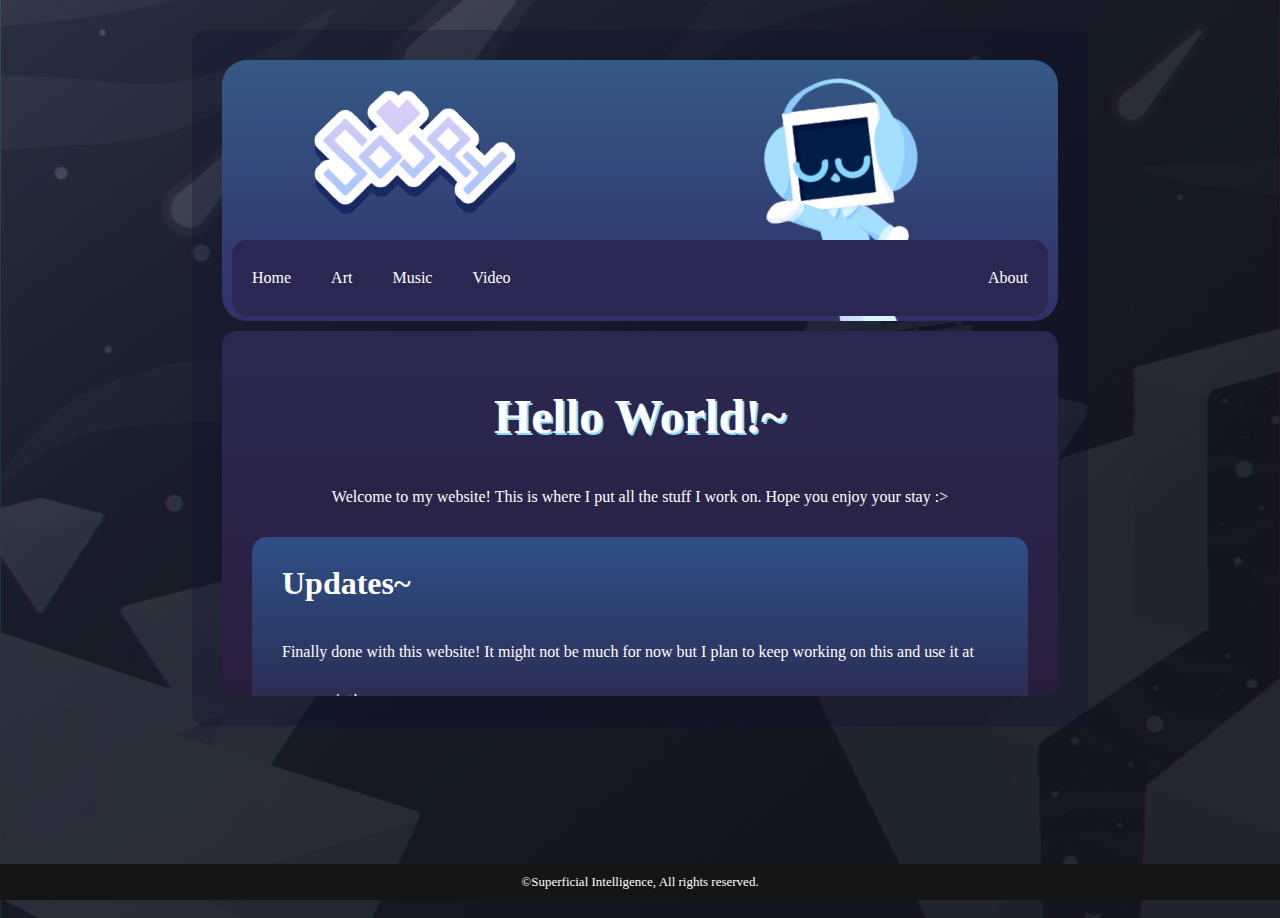
<file: index.html>
<!DOCTYPE html>
<html lang="en">
    <head>
        <title> Soupy's Super Cool Website :D</title>
        <meta charset="UTF-8">
        <meta name="viewport" content="width = device - width, initial-scale = 1">
        <link rel="stylesheet" href="styles.css">

        <link rel="preconnect" href="https://fonts.googleapis.com">
        <link rel="preconnect" href="https://fonts.gstatic.com" crossorigin>

        <link href="https://fonts.googleapis.com/css2?family=Megrim&family=Montserrat:ital,wght@0,100..900;1,100..900&family=Sunshiney&display=swap" rel="stylesheet">

        <link rel="stylesheet" href="https://cdnjs.cloudflare.com/ajax/libs/font-awesome/4.7.0/css/font-awesome.min.css">
    </head>
    <body class="bg">
        <div class = "main sunshiney-regular">
            <div class="outercont">

                <div class="header">
                    <img src="images\logos\Minimal.png" class="titlelogo">
                    <img src="images\Gadget.png" class="character">
                    <div class="navbar">
                        <a href="index.html">Home</a>
                        <a href="art.html">Art</a>
                        <a href="music.html">Music</a>
                        <a href="video.html">Video</a>
                    
                        <a href="about.html" class="right">About</a>
                    </div>
                </div> 
                
                <div class="maincont">
                    <h1 class="title">Hello World!~</h1>
                    <p>Welcome to my website! This is where I put all the stuff I work on. Hope you enjoy your stay :></p>

                    <div class="innercont">
                        <h1 class="left">Updates~</h1>

                        <p class="left">Finally done with this website! It might not be much for now but I plan to keep working on this and use it at some point!</p>

                    </div>

                    <div class="innercont">
                        <h1 class="left">Recent Art~</h1>
                        <div class="gallery">
                            <a target="_blank" href="images\Voyager1.png">
                                <img src="images\Voyager1.png" alt="Cool image" width="600" height="400">
                            </a>
                        </div>

                        <div class="gallery">
                            <a target="_blank" href="images\Gadget2.png">
                                <img src="images\Gadget2.png" alt="Cool image" width="600" height="400">
                            </a>
                        </div>
                    </div>
                </div>
            </div>
            <div class="footer">
                ©Superficial Intelligence, All rights reserved.
            </div> 
        </div>
    </body>
</html>
</file>
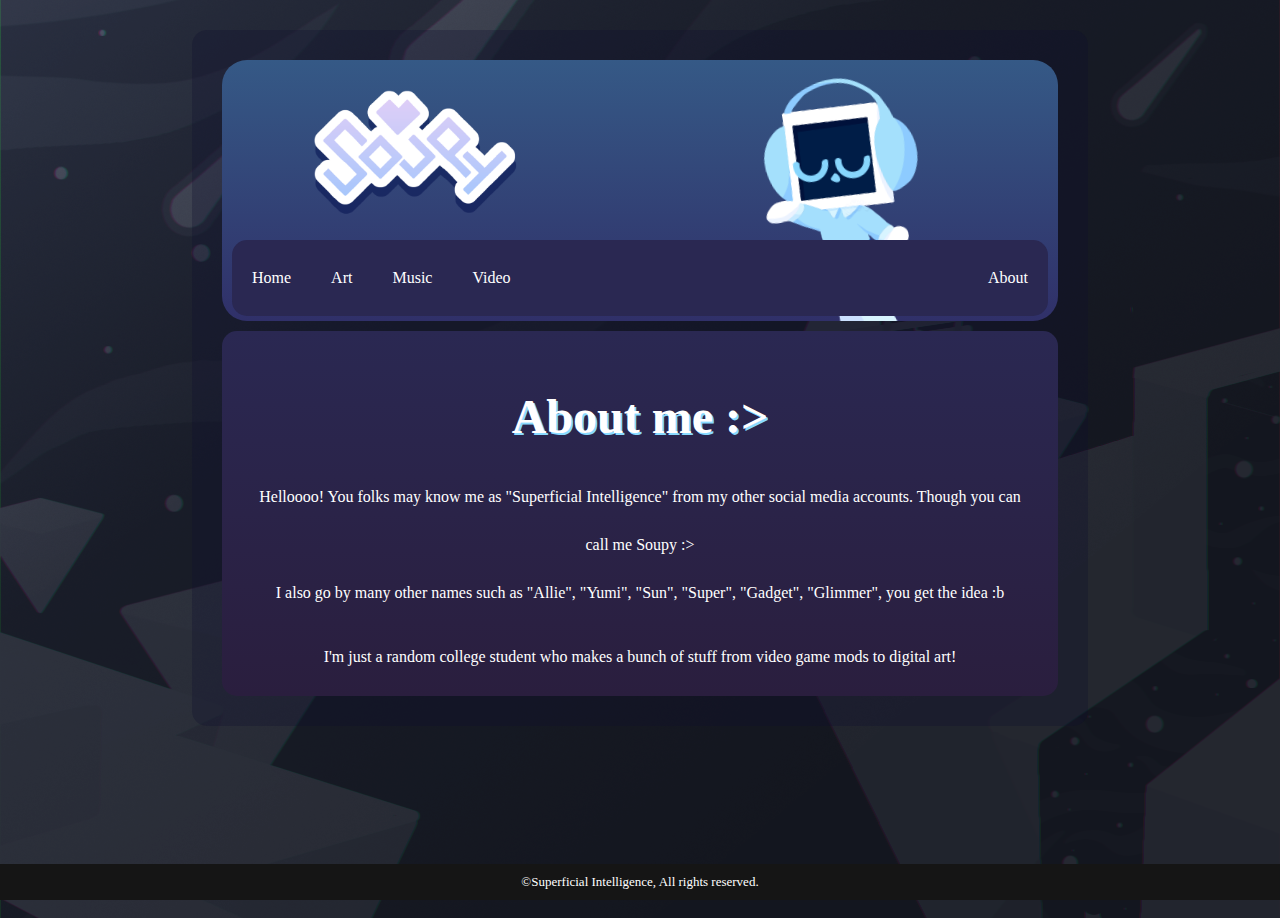
<file: about.html>
<!DOCTYPE html>
<html lang="en">
    <head>
        <title> Soupy's Super Cool Website :D</title>
            <meta charset="UTF-8">
            <meta name="viewport" content="width = device - width, initial-scale = 1">
            <link rel="stylesheet" href="styles.css">

            <link rel="preconnect" href="https://fonts.googleapis.com">
            <link rel="preconnect" href="https://fonts.gstatic.com" crossorigin>

            <link href="https://fonts.googleapis.com/css2?family=Megrim&family=Montserrat:ital,wght@0,100..900;1,100..900&family=Sunshiney&display=swap" rel="stylesheet">

            <link rel="stylesheet" href="https://cdnjs.cloudflare.com/ajax/libs/font-awesome/4.7.0/css/font-awesome.min.css">
    </head>
    <body class="bg">
        <div class="main sunshiney-regular ">
            <div class="outercont">
                <div class="header">
                    <img src="images\logos\Minimal.png" class="titlelogo">
                    <img src="images\Gadget.png" class="character">
                    <div class="navbar">
                        <a href="index.html">Home</a>
                        <a href="art.html">Art</a>
                        <a href="music.html">Music</a>
                        <a href="video.html">Video</a>
                    
                        <a href="about.html" class="right">About</a>
                    </div>
                </div> 
                
                <div class="maincont">
                    <h1 class="title">About me :></h1>
                    <p>Helloooo! You folks may know me as "Superficial Intelligence" from my other social media accounts. Though you can call me Soupy :><br>I also go by many other names such as "Allie", "Yumi", "Sun", "Super", "Gadget", "Glimmer", you get the idea :b</p>
                    <p>I'm just a random college student who makes a bunch of stuff from video game mods to digital art!<br> Focusing on literally anything other than my studies >:></p>
                    <a href="https://soundcloud.com/superficial-intelligence" class="fa fa-soundcloud" style="color: aliceblue; text-decoration:none; font-size:50px"></a>
                    <a href="https://www.youtube.com/channel/UCJaxddr0PqssTTisw9e0JIQ" class="fa fa-youtube" style="color: aliceblue; text-decoration:none; font-size:50px"></a>
                    <a href="https://www.reddit.com/user/Superficial_Intel/" class="fa fa-reddit" style="color: aliceblue; text-decoration:none; font-size:50px"></a>
                </div>
            </div>

            <div class="footer">
                ©Superficial Intelligence, All rights reserved.
            </div> 
        </div>
    </body>
</html>
</file>
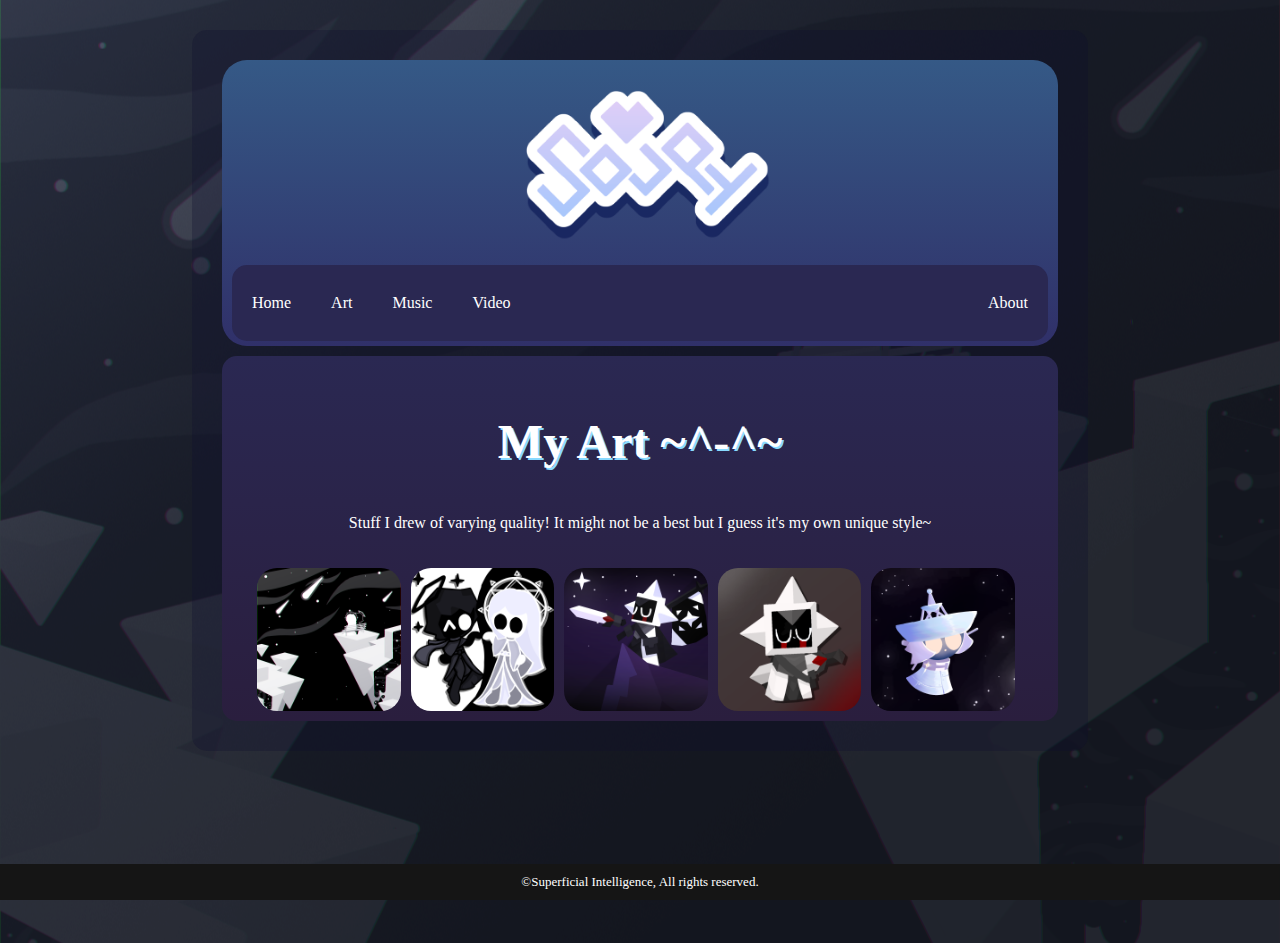
<file: art.html>
<!DOCTYPE html>
<html lang="en">
    <head>
        <title> Soupy's Super Cool Website :D</title>
        <meta charset="UTF-8">
        <meta name="viewport" content="width = device - width, initial-scale = 1">
        <link rel="stylesheet" href="styles.css">

        <link rel="preconnect" href="https://fonts.googleapis.com">
        <link rel="preconnect" href="https://fonts.gstatic.com" crossorigin>

        <link href="https://fonts.googleapis.com/css2?family=Megrim&family=Montserrat:ital,wght@0,100..900;1,100..900&family=Sunshiney&display=swap" rel="stylesheet">

        <link rel="stylesheet" href="https://cdnjs.cloudflare.com/ajax/libs/font-awesome/4.7.0/css/font-awesome.min.css">
    </head>
    <body class="bg">
        <div class="main sunshiney-regular">
            <div class="outercont">

                <div class="header">
                    <img src="images\logos\Minimal.png" class="titlelogo" style="margin-left: 36%; width: 30%; height: 30%;">
                    <div class="navbar">
                        <a href="index.html">Home</a>
                        <a href="art.html">Art</a>
                        <a href="music.html">Music</a>
                        <a href="video.html">Video</a>
                    
                        <a href="about.html" class="right">About</a>
                    </div>
                </div> 
                
                
                <div class="maincont">
                    <h1 class="title">My Art ~^-^~</h1>
                    <p>Stuff I drew of varying quality! It might not be a best but I guess it's my own unique style~</p>
                    
                    <div class="gallery">
                        <a target="_blank" href="images\Void.png">
                            <img src="images\Void.png" alt="Cool image" width="600" height="400">
                        </a>
                    </div> 
                    
                    <div class="gallery">
                        <a target="_blank" href="images\black and white.png">
                            <img src="images\black and white.png" alt="Cool image" width="600" height="400">
                        </a>
                    </div>
                        
                    <div class="gallery">
                        <a target="_blank" href="images\Vengir Epic Pose.png">
                            <img src="images\Vengir Epic Pose.png" alt="Cool image" width="600" height="400">
                        </a>
                    </div>
                    
                    <div class="gallery">
                        <a target="_blank" href="images\Gadget Vengir.png">
                            <img src="images\Gadget Vengir.png" alt="Cool image" width="600" height="400">
                        </a>
                    </div>
                    
                    <div class="gallery">
                        <a target="_blank" href="images\Voyager1.png">
                            <img src="images\Voyager1.png" alt="Cool image" width="600" height="400">
                        </a>
                    </div>
                    
                    <div class="gallery">
                        <a target="_blank" href="images\Gadget2.png">
                            <img src="images\Gadget2.png" alt="Cool image" width="600" height="400">
                        </a>
                    </div>
                    
                        
                    <div class="gallery">
                        <a target="_blank" href="images\Yadakk new year.png">
                            <img src="images\Yadakk new year.png" alt="Cool image" width="600" height="400">
                        </a>
                    </div>
                        
                    <div class="gallery">
                        <a target="_blank" href="images\Mipoleon.png">
                            <img src="images\Mipoleon.png" alt="Cool image" width="600" height="400">
                        </a>
                    </div>
                    
                    <div class="gallery">
                        <a target="_blank" href="images\Gluon.png">
                            <img src="images\Gluon.png" alt="Cool image" width="600" height="400">
                        </a>
                    </div>
                    
                    <div class="gallery">
                        <a target="_blank" href="images\Spark.png">
                            <img src="images\Spark.png" alt="Cool image" width="600" height="400">
                        </a>
                    </div>
                    
                    <div class="gallery">
                        <a target="_blank" href="images\Snowflake.png">
                            <img src="images\Snowflake.png" alt="Cool image" width="600" height="400">
                        </a>
                    </div>
                    
                    <div class="gallery">
                        <a target="_blank" href="images\Contender.png">
                            <img src="images\Contender.png" alt="Cool image" width="600" height="400">
                        </a>
                    </div>
                    
                    <div class="gallery">
                        <a target="_blank" href="images\Glimmer Classic.png">
                            <img src="images\Glimmer Classic.png" alt="Cool image" width="600" height="400">
                        </a>
                    </div>
                    
                    <div class="gallery">
                        <a target="_blank" href="images\Glimmer Mage.png">
                            <img src="images\Glimmer Mage.png" alt="Cool image" width="600" height="400">
                        </a>
                    </div>
                    
                    <div class="gallery">
                        <a target="_blank" href="images\Glimmer Steampunk.png">
                            <img src="images\Glimmer Steampunk.png" alt="Cool image" width="600" height="400">
                        </a>
                    </div>
                    <div class="bottomtext">
                        Hope u like it so far :>
                    </div>
                </div>
            </div>
            <div class="footer">
                ©Superficial Intelligence, All rights reserved.
            </div> 
        </div>
    </body>
</html>
</file>
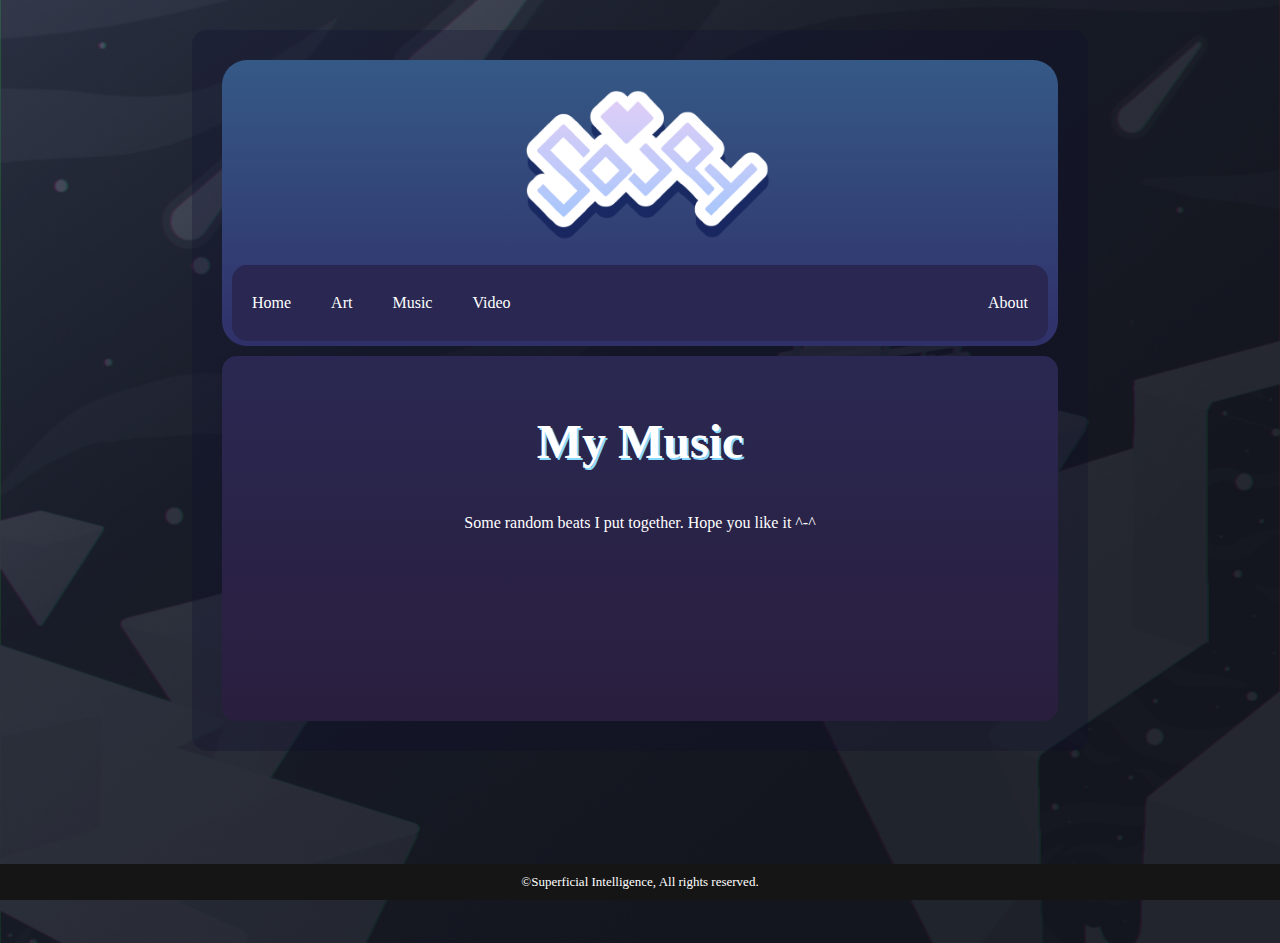
<file: music.html>
<!DOCTYPE html>
<html lang="en">
    <head>
        <title> Soupy's Super Cool Website :D</title>
        <meta charset="UTF-8">
        <meta name="viewport" content="width = device - width, initial-scale = 1">
        <link rel="stylesheet" href="styles.css">

        <link rel="preconnect" href="https://fonts.googleapis.com">
        <link rel="preconnect" href="https://fonts.gstatic.com" crossorigin>

        <link href="https://fonts.googleapis.com/css2?family=Megrim&family=Montserrat:ital,wght@0,100..900;1,100..900&family=Sunshiney&display=swap" rel="stylesheet">

        <link rel="stylesheet" href="https://cdnjs.cloudflare.com/ajax/libs/font-awesome/4.7.0/css/font-awesome.min.css">
    </head>
    <body class="bg">
        <div class="main sunshiney-regular ">
            <div class="outercont">
                <div class="header">
                    <img src="images\logos\Minimal.png" class="titlelogo" style="margin-left: 36%; width: 30%; height: 30%;">
                    <div class="navbar">
                        <a href="index.html">Home</a>
                        <a href="art.html">Art</a>
                        <a href="music.html">Music</a>
                        <a href="video.html">Video</a>
                    
                        <a href="about.html" class="right">About</a>
                    </div>
                </div> 
                
                
                <div class="maincont">
                    <h1 class="title">My Music</h1>
                    <p>Some random beats I put together. Hope you like it ^-^</p>
                    <iframe width="100%" height="300" scrolling="no" frameborder="no" allow="autoplay" src="https://w.soundcloud.com/player/?url=https%3A//api.soundcloud.com/tracks/1495362502&color=%23ff5500&auto_play=false&hide_related=false&show_comments=true&show_user=true&show_reposts=false&show_teaser=true&visual=true"></iframe>
                    <iframe width="100%" height="300" scrolling="no" frameborder="no" allow="autoplay" src="https://w.soundcloud.com/player/?url=https%3A//api.soundcloud.com/tracks/1439661001&color=%23ff5500&auto_play=false&hide_related=false&show_comments=true&show_user=true&show_reposts=false&show_teaser=true&visual=true"></iframe>
                    <iframe width="100%" height="300" scrolling="no" frameborder="no" allow="autoplay" src="https://w.soundcloud.com/player/?url=https%3A//api.soundcloud.com/tracks/1175844316&color=%23ff5500&auto_play=false&hide_related=false&show_comments=true&show_user=true&show_reposts=false&show_teaser=true&visual=true"></iframe>
                </div>
            </div>
            <div class="footer">
                ©Superficial Intelligence, All rights reserved.
            </div> 
        </div>
    </body>
</html>
</file>
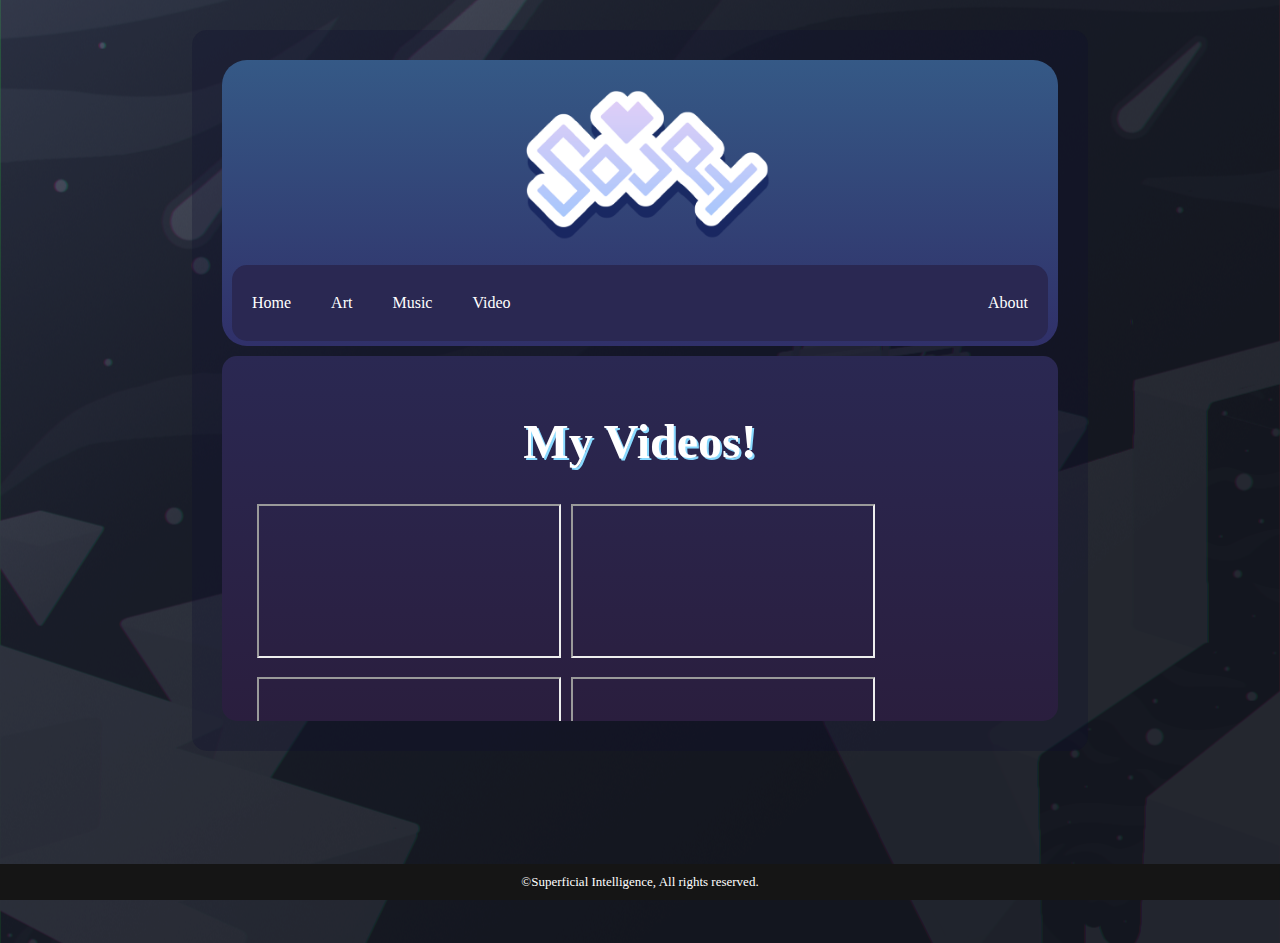
<file: video.html>
<!DOCTYPE html>
<html lang="en">
    <head>
        <title> Soupy's Super Cool Website :D</title>
        <meta charset="UTF-8">
        <meta name="viewport" content="width = device - width, initial-scale = 1">
        <link rel="stylesheet" href="styles.css">

        <link rel="preconnect" href="https://fonts.googleapis.com">
        <link rel="preconnect" href="https://fonts.gstatic.com" crossorigin>

        <link href="https://fonts.googleapis.com/css2?family=Megrim&family=Montserrat:ital,wght@0,100..900;1,100..900&family=Sunshiney&display=swap" rel="stylesheet">

        <link rel="stylesheet" href="https://cdnjs.cloudflare.com/ajax/libs/font-awesome/4.7.0/css/font-awesome.min.css">
    </head>
    <body class="bg">
        <div class="main sunshiney-regular ">
            <div class="outercont">

                <div class="header">
                    <img src="images\logos\Minimal.png" class="titlelogo" style="margin-left: 36%; width: 30%; height: 30%;">
                    <div class="navbar">
                        <a href="index.html">Home</a>
                        <a href="art.html">Art</a>
                        <a href="music.html">Music</a>
                        <a href="video.html">Video</a>
                    
                        <a href="about.html" class="right">About</a>
                    </div>
                </div> 
                
                <div class="maincont">
                    <h1 class="title">My Videos!</h1>
                    <div class="video">
                        <div class="gallery">
                            <iframe width="auto" height="auto"
                                src="https://www.youtube.com/embed/LjfuSv_XT8A">
                            </iframe> 
                        </div>
                        
                        <div class="gallery">
                            <iframe width="auto" height="auto"
                                src="https://www.youtube.com/embed/UMlJ3kVfdHM">
                            </iframe> 
                        </div>
                    
                        <div class="gallery">
                            <iframe width="auto" height="auto"
                                src="https://www.youtube.com/embed/I5bOpu606jo">
                            </iframe> 
                        </div>
                    
                        <div class="gallery">
                            <iframe width="auto" height="auto"
                                src="https://www.youtube.com/embed/h0KB2EzWEiA">
                            </iframe> 
                        </div>
                    
                        <div class="gallery">
                            <iframe width="auto" height="auto"
                                src="https://www.youtube.com/embed/nhkeDilGCu4">
                            </iframe> 
                        </div>
                    
                        <div class="gallery">
                            <iframe width="auto" height="auto"
                                src="https://www.youtube.com/embed/Oapkv8Do1es">
                            </iframe> 
                        </div>
                    </div>
                    
                    
                </div>
            </div>
            

            <div class="footer">
                ©Superficial Intelligence, All rights reserved.
            </div> 
        </div>
    </body>
</html>
</file>
<file: styles.css>
body {
    font-family: Arial, Helvetica, sans-serif;
    margin: 15%;
    margin-top: 30px;
    font-size: 100%;
    overflow: hidden;
}

.montserrat {
    font-family: "Montserrat", serif;
    font-optical-sizing: auto;
    font-weight: 500;
    font-style: normal;
}
.sunshiney-regular {
    font-family: "Sunshiney", serif;
    font-weight: 400;
    font-style: normal;
}
.megrim-regular {
    font-family: "Megrim", serif;
    font-weight: 1000;
    font-style: normal;
}

.bg {
    background-image: url('images/BetterBackground.png');
    height: 100%;
    background-position: center;
    background-repeat: no-repeat;
    background-size: cover;
}

.header {
    background-image: linear-gradient(#355986, rgb(48, 48, 105));
    padding: 10px;
    padding-bottom: 5px;
    text-align: left;
    color: white;
    border-radius: 25px;
    position: relative;
    overflow: hidden;
}

.title{
    font-size: 300%;
    text-shadow: 2px 2px #89daff;
}

.portrait {
    text-align: right;
    padding: -100px;
}

.navbar {
    border-radius: 15px;
    overflow: hidden;
    background-color: rgb(42, 40, 82);
    position: relative;
}
  
.navbar a {
    float: left;
    display: block;
    color: white;
    text-align: center;
    padding: 14px 20px;
    text-decoration: none;
    transition: all ease-out 0.2s;
}

.navbar a.right {
    float: right;
}

.navbar a:hover {
    background-color: #7488ff;
    color: black;
}

* {
    box-sizing: border-box;
    ::-webkit-scrollbar {
        width: 1px;
    }

    ::-webkit-scrollbar-track {
        background: #00000000; 
    }

    ::-webkit-scrollbar-thumb {
        background: #88888800; 
    }

    ::-webkit-scrollbar-thumb:hover {
        background: #ffffff00; 
    }
}

.outercont {
    background-color: #0d0e2d48;
    position: relative;
    text-align: center;
    
    margin-left: auto;
    margin-right: auto;
    margin-top: 10px;
    display: block;
    width: 100%;
    height: 100%;
    padding: 30px;
    color: white;
    line-height: 300%;
    object-fit: contain;
    overflow-y: scroll;
    border-radius: 15px;

    -webkit-transition: all ease-out .8s;
    transition: all ease-out .8s;
    -webkit-animation-name: fade-in-down;
    animation-name: fade-in-down;
    -webkit-animation-duration: .8s;
    animation-duration: .8s;
}

.maincont {
    background-image: linear-gradient(rgba(42, 40, 82, 1), rgba(42, 30, 62, 10));
    position: relative;
    text-align: center;
    
    margin-left: auto;
    margin-right: auto;
    margin-top: 10px;
    display: block;
    width: 100%;
    height: 365px;
    padding: 30px;
    color: white;
    line-height: 300%;
    object-fit: contain;
    overflow-y: scroll;
    border-radius: 15px;

    -webkit-transition: all ease-out .8s;
    transition: all ease-out .8s;
    -webkit-animation-name: fade-in-down;
    animation-name: fade-in-down;
    -webkit-animation-duration: .8s;
    animation-duration: .8s;
}

.innercont {
    background-image: linear-gradient(rgb(46, 79, 134), rgba(42, 30, 62, 0));
    position: relative;
    text-align: center;
    
    margin-left: auto;
    margin-right: auto;
    display: block;
    width: 100%;
    height: auto;
    padding: 30px;
    padding-top: 0px;
    color: white;
    line-height: 300%;
    object-fit: contain;
    overflow-y: scroll;
    border-radius: 15px;

    -webkit-transition: all ease-out .8s;
    transition: all ease-out .8s;
    -webkit-animation-name: fade-in-down;
    animation-name: fade-in-down;
    -webkit-animation-duration: .8s;
    animation-duration: .8s;
}

.left{
    text-align: left;
}

.bottomtext{
    margin-left: 30%;
    margin-right: 30%;
    margin-top: 1px;
    font-size: 20px;
    color: #45337c;
}

.fa{
    text-decoration: none;
}

div.gallery {
    margin: 5px;
    margin-bottom: -5px;
    float: left;
    width: 18.5%;
}

.video div.gallery {
    margin: 5px;
    margin-bottom: -5px;
    float: left;
    width: auto;
}

.video div.gallery:hover {
    border: 0px solid #7488ff;
    opacity: 0.5;
    transition: all ease-out 0.5s;
}

div.gallery:hover {
    border: 5px solid #7488ff;
    border-radius: 10px;
    transition: all ease-out 0.5s;
}

div.gallery img {
    border-radius: 20px;
    width: 100%;
    height: 100%;
}

div.desc {
    padding: 15px;
    text-align: center;
}

.footer {
    display: inline;
    position: fixed;
    left: 0;
    bottom: 0;
    width: 100%;
    color: white;
    background-color: #151515;
    text-align: center;
    font-size: small;
    padding: 10px;
}

img{
    padding: auto;
}

.titlelogo {
    width: 25%;
    height: 25%;
    margin-left: 10%;
    margin-top: 20px;
    margin-bottom: 5px;

    -webkit-transition: all ease-out .8s;
    transition: all ease-out .8s;
    -webkit-animation-name: fade-in-left;
    animation-name: fade-in-left;
    -webkit-animation-duration: .8s;
    animation-duration: .8s;
}

.character{
    width: 25vw;
    rotate: -10deg;
    position: absolute; 
    z-index: 0; 
    right: 5%; 
    height: auto; 
    top: 4%; 
    overflow: hidden;

    -webkit-transition: all ease-out .8s;
    transition: all ease-out .8s;

    -webkit-animation-name: fade-in-left;
    animation-name: fade-in-left;
    
    -webkit-animation-duration: .8s;
    animation-duration: .8s;
}

@keyframes fade-in-left {
    from {
        opacity: 0;
        -webkit-transition: opacity;
        
        transform:translateX(50px);
    }
    to {
        transform:translateX(0px);
    }
}

@keyframes fade-in-down {
    from {
        opacity: 0;
        -webkit-transition: opacity;
        transform:translateY(-50px);
    }
    to {
        transform:translateY(0px);
    }
}

@media screen and (max-width: 400px) {
    .navbar a {
      float: none;
      width: 100%;
    }
}
</file>
